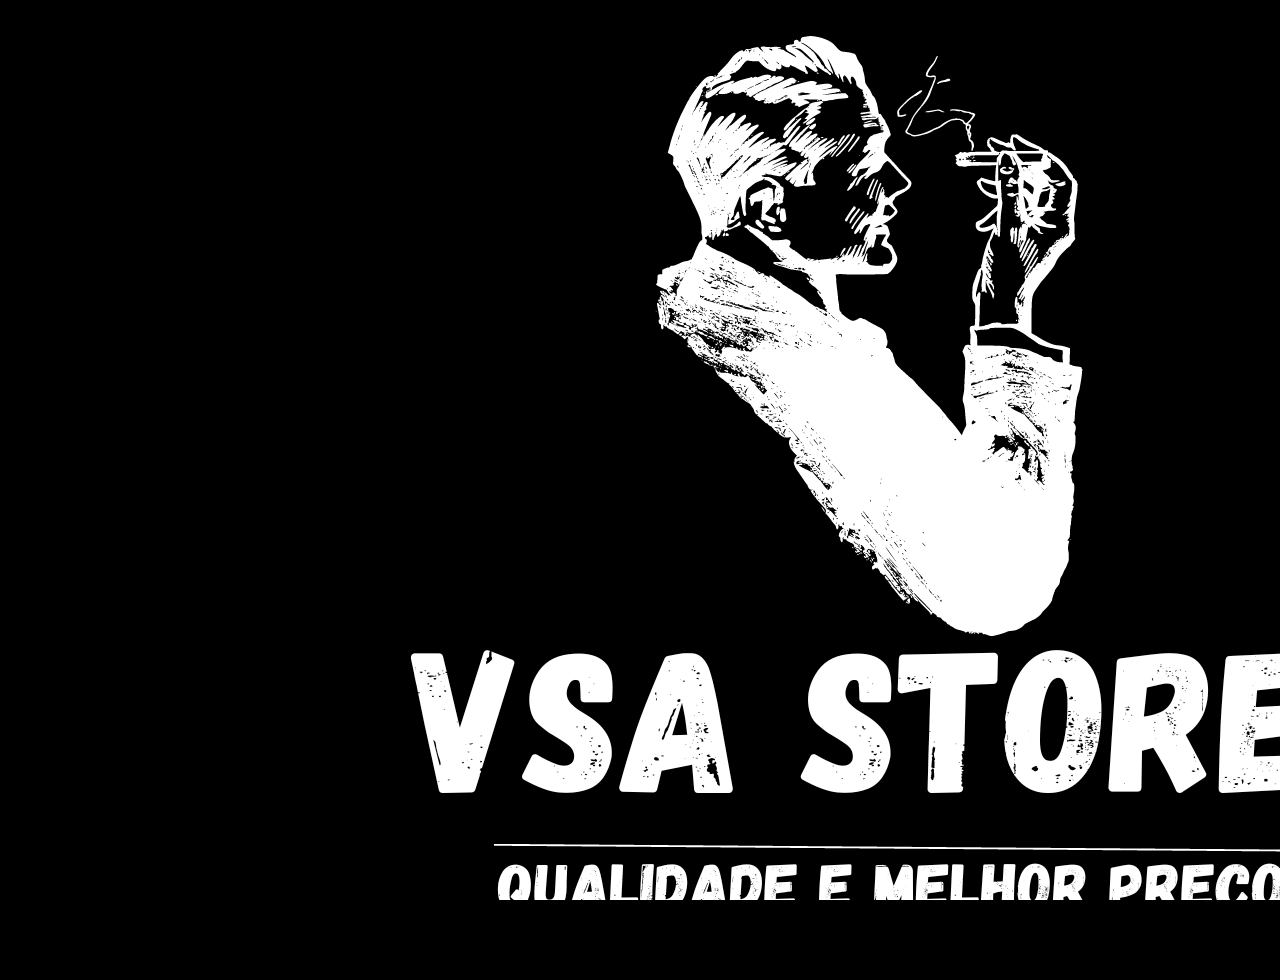
<file: VSAStore/VSA/index.html>
<!DOCTYPE html>
<html>

<head>
    <title>VSA Store</title>
    <link href="css/style.css" rel="stylesheet">
    <link href="https://unpkg.com/aos@2.3.1/dist/aos.css" rel="stylesheet">
    <meta name="viewport" content="width=device-width, initial-scale=1.0, maximum-scale=1.0">
    <link rel="preconnect" href="https://fonts.googleapis.com">
    <link rel="preconnect" href="https://fonts.gstatic.com" crossorigin>
    <link href="https://fonts.googleapis.com/css2?family=Kumbh+Sans:wght@100;200;400&family=Sedgwick+Ave+Display&family=Work+Sans:wght@500&display=swap" rel="stylesheet">
    <link href="https://fonts.cdnfonts.com/css/gagalin" rel="stylesheet">
</head>

<body>
    <header>
        <div class="center"> </div> 
        <div class="logo" data-aos="fade-right"data-aos-duration="1000"><img src="assets/2.png" alt="Logo"></div>
    </header>
    <div class="menu"data-aos="fade-left"data-aos-duration="1000">
        <a href="index.html">Home</a>
        <a href="shop.html">Shop</a>
        <a href="https://linktr.ee/vsastore" target="_blank">Contato</a>
    </div>
    <section class="sobre">
        <div class="extras"></div>
        <div class="center"></div>
        <div class="texto">
            <h1></h1>
            <h2></h2>
            <h3></h3>
            <p></p>
        </div>
    </section>
    
    <script src="https://unpkg.com/aos@2.3.1/dist/aos.js"></script>
    <script>
        AOS.init();
    </script>
</body>

</html>
</file>
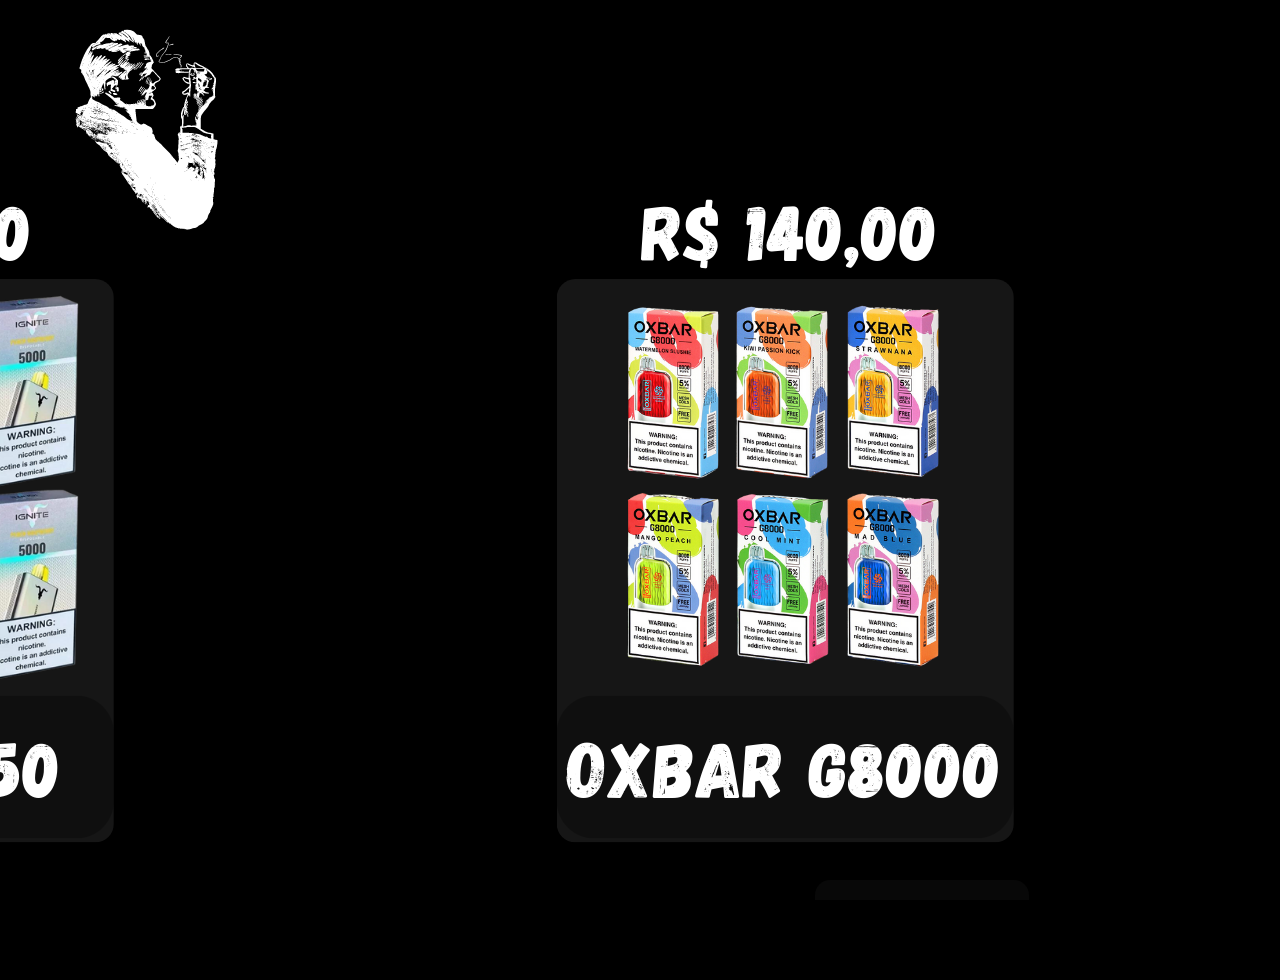
<file: VSAStore/VSA/shop.html>
<!DOCTYPE html>
<html lang="en">
<head>
    <meta charset="UTF-8">
    <meta name="viewport" content="width=device-width, initial-scale=1.0">
    <title>Shop</title>
    <link href="https://unpkg.com/aos@2.3.1/dist/aos.css" rel="stylesheet">
    <link href="https://fonts.googleapis.com/css2?family=Kumbh+Sans:wght@100;200;400&family=Sedgwick+Ave+Display&family=Work+Sans:wght@500&display=swap" rel="stylesheet">
    <link href="css/style.css" rel="stylesheet">
    <link href="https://fonts.cdnfonts.com/css/gagalin" rel="stylesheet">
</head>

<body>
    <header><div class="center"></div></header>
    
    <div class="menu"data-aos="fade-down"data-aos-duration="1000">
        <a href="index.html">Home</a>
        <a href="shop.html">Shop</a>
        <a href="https://linktr.ee/vsastore" target="_blank">Contato</a>
    </div>

    <script src="https://unpkg.com/aos@2.3.1/dist/aos.js"></script>
    <script>
    AOS.init();
    </script>

<section data-aos="fade-up" data-aos-duration="1000">
    <button class="button-as-link">
        <a href="https://linktr.ee/vsastore" target="_blank">
            Comprar
        </a>   
    </button>
</section>
<div class="logoshop"data-aos="fade-down"data-aos-duration="1000">
<a href="index.html">
    <img src="assets/Borcelle Tabacaria Logo (6).png">
</a>
</div>


    <div class="v50"><img src="assets/Texto do seu parágrafo (3).png"data-aos="fade-right"data-aos-duration="1000"></div>
    <div class="OXbar"><img src="assets/Texto do seu parágrafo (2).png"data-aos="fade-left"data-aos-duration="1000"></div>

</body>

</html>
</file>
<file: VSAStore/VSA/css/style.css>
*{

margin: 0;
padding: 0;
box-sizing: border-box; 
}

.center{

display: flex;
flex-wrap: wrap;
max-width: 1280px;
margin: 0 auto;
padding: 0 2%;

}

header{
    height: 200px;
    padding: 20px 0;
}

html,body {
background-color: black;
height: 100%;
overflow-y: hidden;
overflow-x: hidden;

}


.logo{

    width: 30%;
    margin-top: 0px;
    margin-left: 400px;
    height: 100px;
}

 .menu{
    width: 20%;
    position: relative;
    top: -160px;
    text-align: right;
    right: -1400px;
    font-size: xx-large;
    color: white;
    font-family: 'Sedgwick Ave Display', cursive;
 }

  .menu a {
color: white;
text-decoration:none ;
font-weight: bold;
margin-right: 15px;
margin-top: 100px;  
color: white;
  
}

section.sobre{
    height: calc(100% - 200px);
    position: relative;

}

 .texto{
    margin-top: 200px;
    margin-left: -100px;
 }

 .texto h1{
    font-size: 3rem;
    font-weight: 300;
    margin-top: 100px;
    color: #919191;
    margin-top: -100px;
 } 

 .texto h2{
    margin-top: 30px;
    padding: 16px 100px;
    font-size: 3rem; 
    color: #919191;
    font-weight: 300;
}

.texto h3{
    padding: 16px 15px;
    margin-top: 30px;
    color: #919191;
    font-size: 4rem
}

.texto p{
    font-size: 1rem;
    font-weight: 600;
    color: #000000cc;
    text-transform: uppercase;
    margin: 0.5rem 0 1.4rem;
    padding: 16px 50px;
    margin-top: 100px;
}

.texto button{
    border: 0;
    background-color: #000000cc;
    color: white;
    border-radius: 20px;
    width: 100px;
    height: -60px;
    font-size: larger;
    cursor: pointer;
    padding: 16px 10px;
    margin-top: 100px;
    margin-left: 300px;
}

.texto button:hover{
    background-color: black;
    transition: background 600ms

}

.v50{
 right: 1000px;
 top: 100px;
 position: absolute;
}

.OXbar{
position: absolute;
right: 100px;
top: 100px;
}
  .logoshop{
top: 20px;
left: -10px;
position: absolute;
}

.button-as-link{
padding: 5px 10px;
background-color: #080808;
border: none;
font-size: 50px;
border-radius: 15px;
left: 815px;
top: 600px;
height: 100px;
position: relative;
font-family: 'Gagalin', sans-serif;
}

.button-as-link a {
text-decoration: none;
color: white;

}

.button-as-link:hover{
background-color: #161616;
transition-duration: 1000ms;
}
</file>
